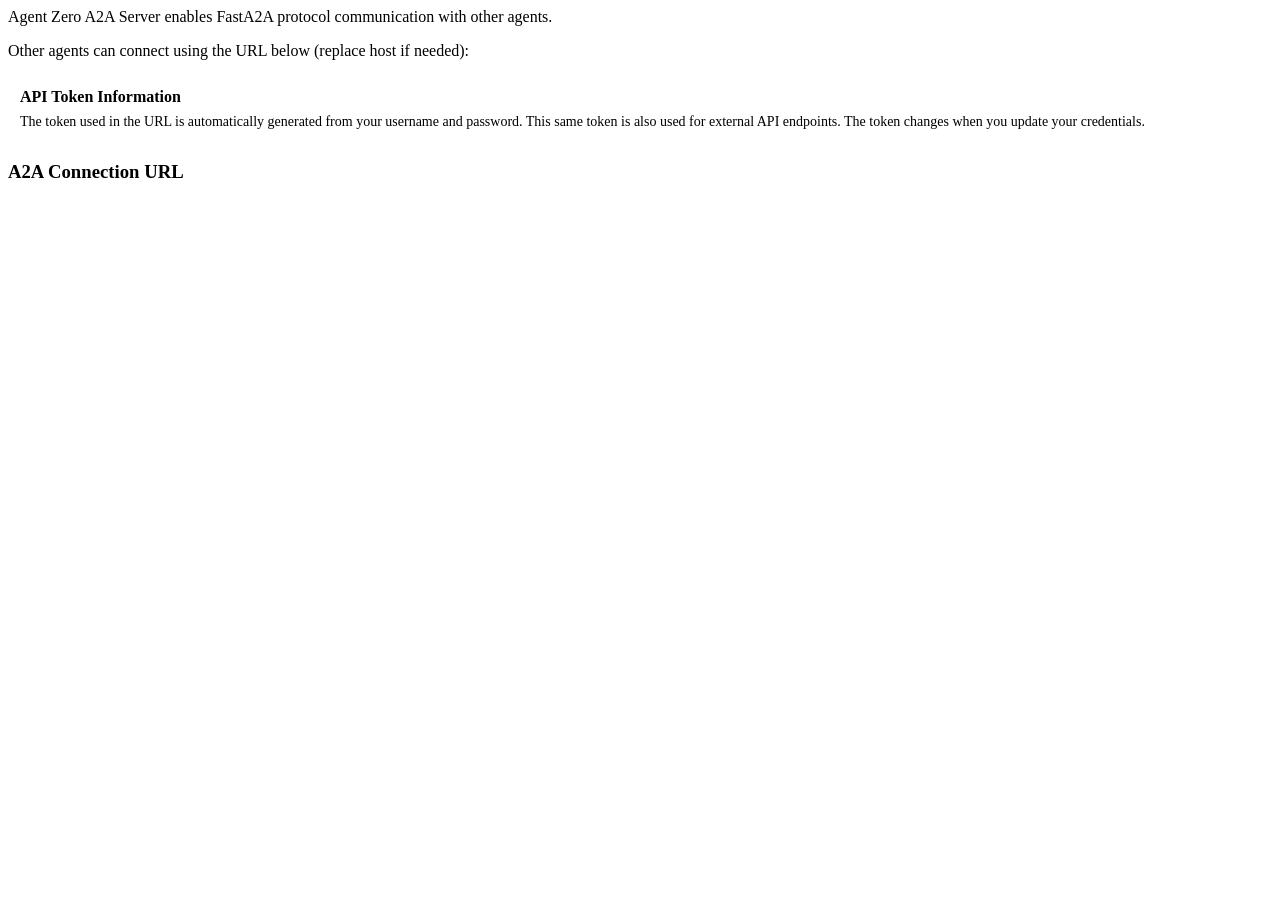
<file: webui/components/settings/a2a/a2a-connection.html>
<html>

<head>
    <title>Connection to A0 A2A Server</title>
</head>

<body>
    <div x-data>
        <p>Agent Zero A2A Server enables FastA2A protocol communication with other agents.</p>
        <p>Other agents can connect using the URL below (replace host if needed):</p>

        <!-- API Token Information -->
        <div
            style="background-color: var(--color-bg-secondary); border: 1px solid var(--color-border); border-radius: 6px; padding: 12px; margin: 16px 0;">
            <h4 style="margin: 0 0 8px 0; color: var(--color-text-primary);">API Token Information</h4>
            <p style="margin: 0; color: var(--color-text-secondary); font-size: 14px;">
                The token used in the URL is automatically generated from your username and password.
                This same token is also used for external API endpoints. The token changes when you update your
                credentials.
            </p>
        </div>

        <h3>A2A Connection URL</h3>
        <div id="a2a-connection-example"></div>

        <script>
            setTimeout(() => {
                const url = window.location.origin;
                // Try to get a2a_token first, fallback to mcp_server_token
                let tokenField = null;
                try {
                    const allFields = settingsModalProxy.settings.sections.flatMap(s => s.fields);
                    tokenField = allFields.find(f => f.id === 'a2a_token') || allFields.find(f => f.id === 'mcp_server_token');
                } catch (e) { }
                const token = tokenField ? tokenField.value : '';
                const connectionUrl = `${url}/a2a/t-${token}`;

                const editor = ace.edit("a2a-connection-example");
                const dark = localStorage.getItem("darkMode");
                editor.setTheme(dark !== "false" ? "ace/theme/github_dark" : "ace/theme/tomorrow");
                editor.session.setMode("ace/mode/text");
                editor.setValue(connectionUrl);
                editor.clearSelection();
                editor.setReadOnly(true);
            }, 0);
        </script>
    </div>

    <style>
        #a2a-connection-example {
            width: 100%;
            height: 3em;
        }
    </style>

</body>

</html>
</file>
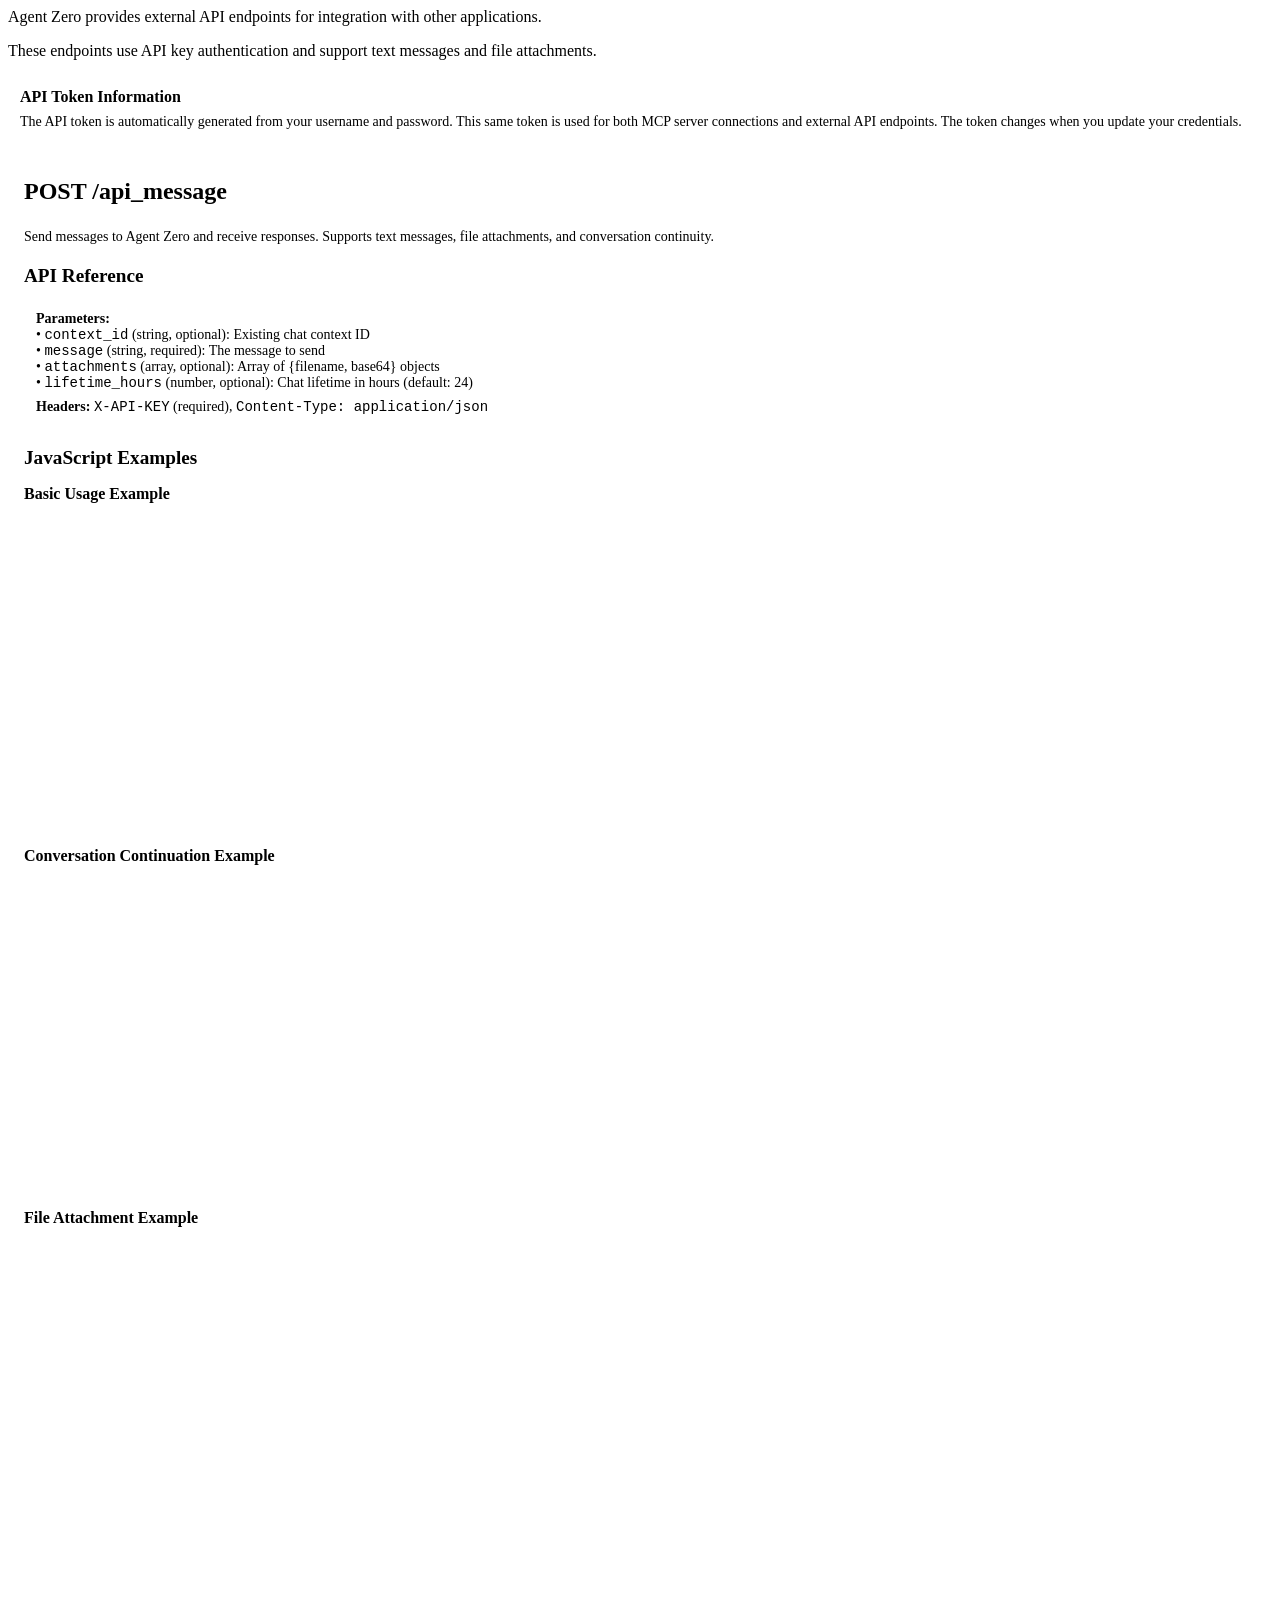
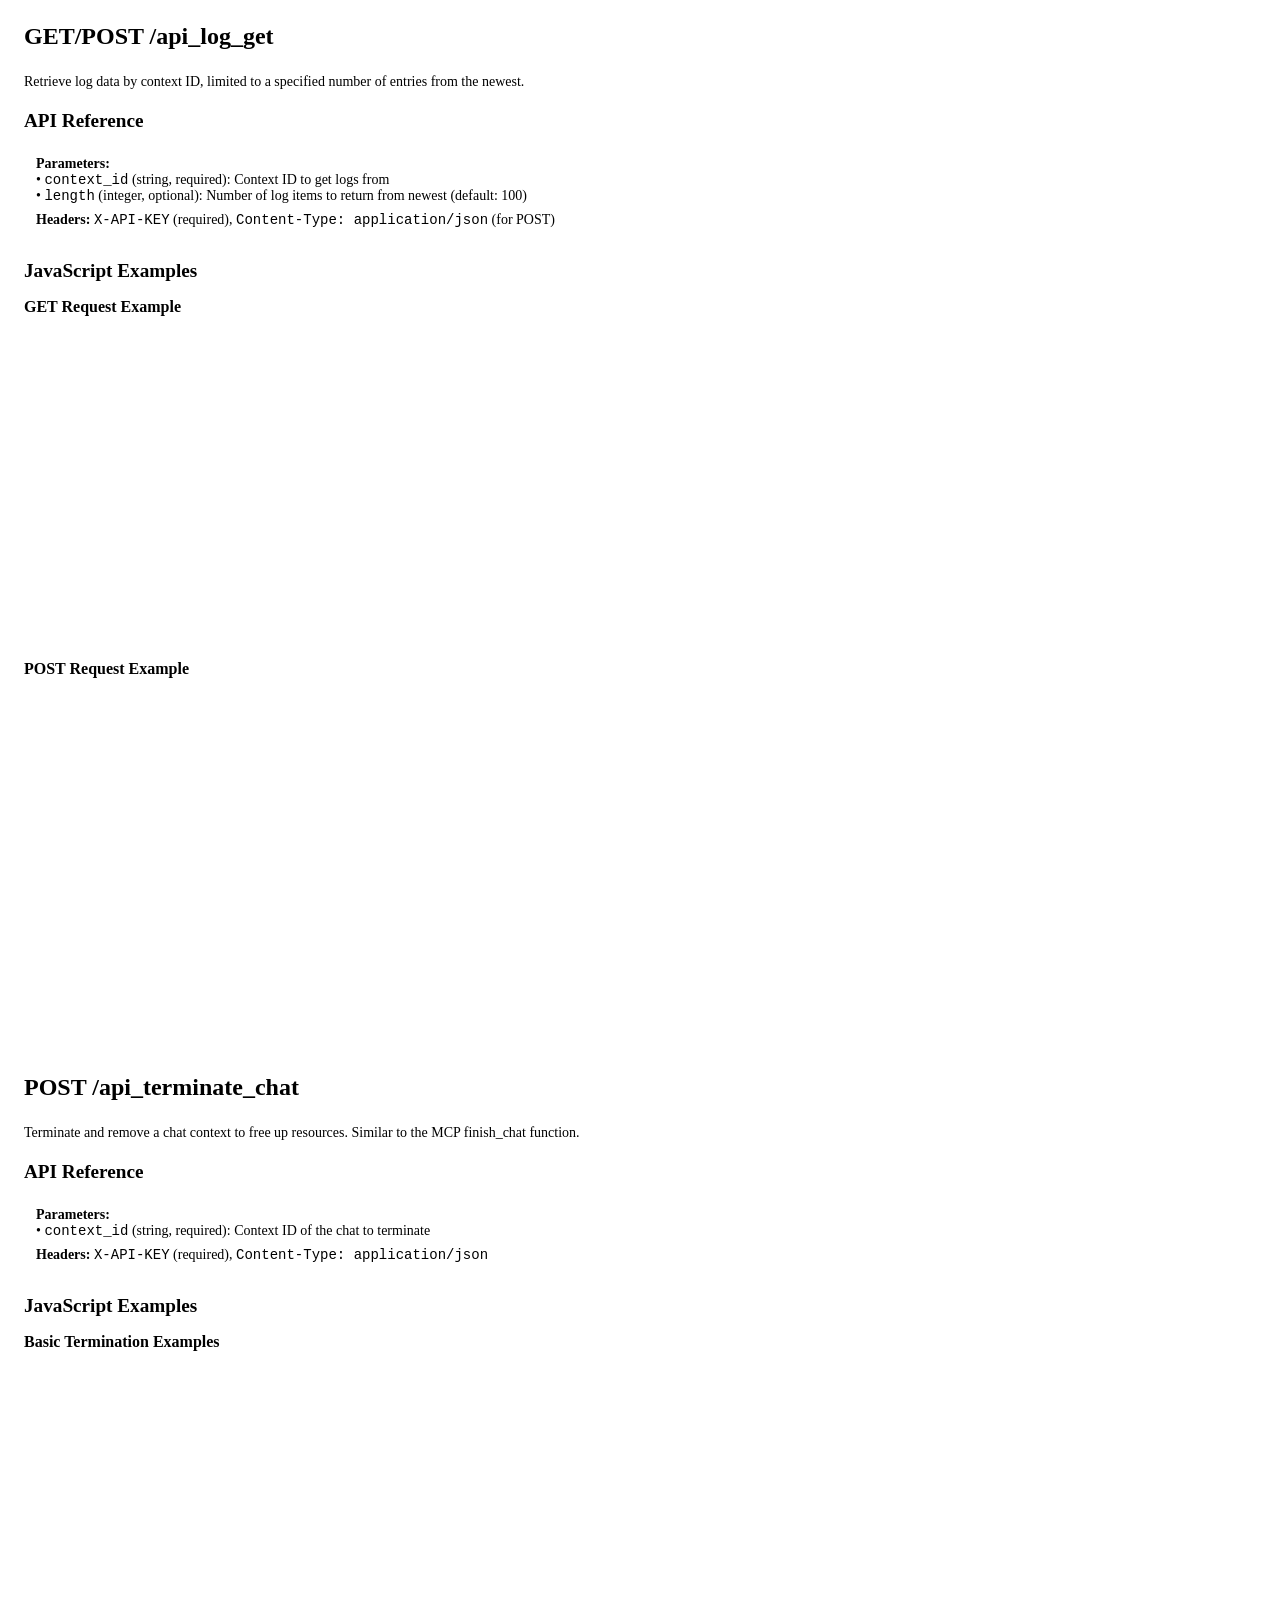
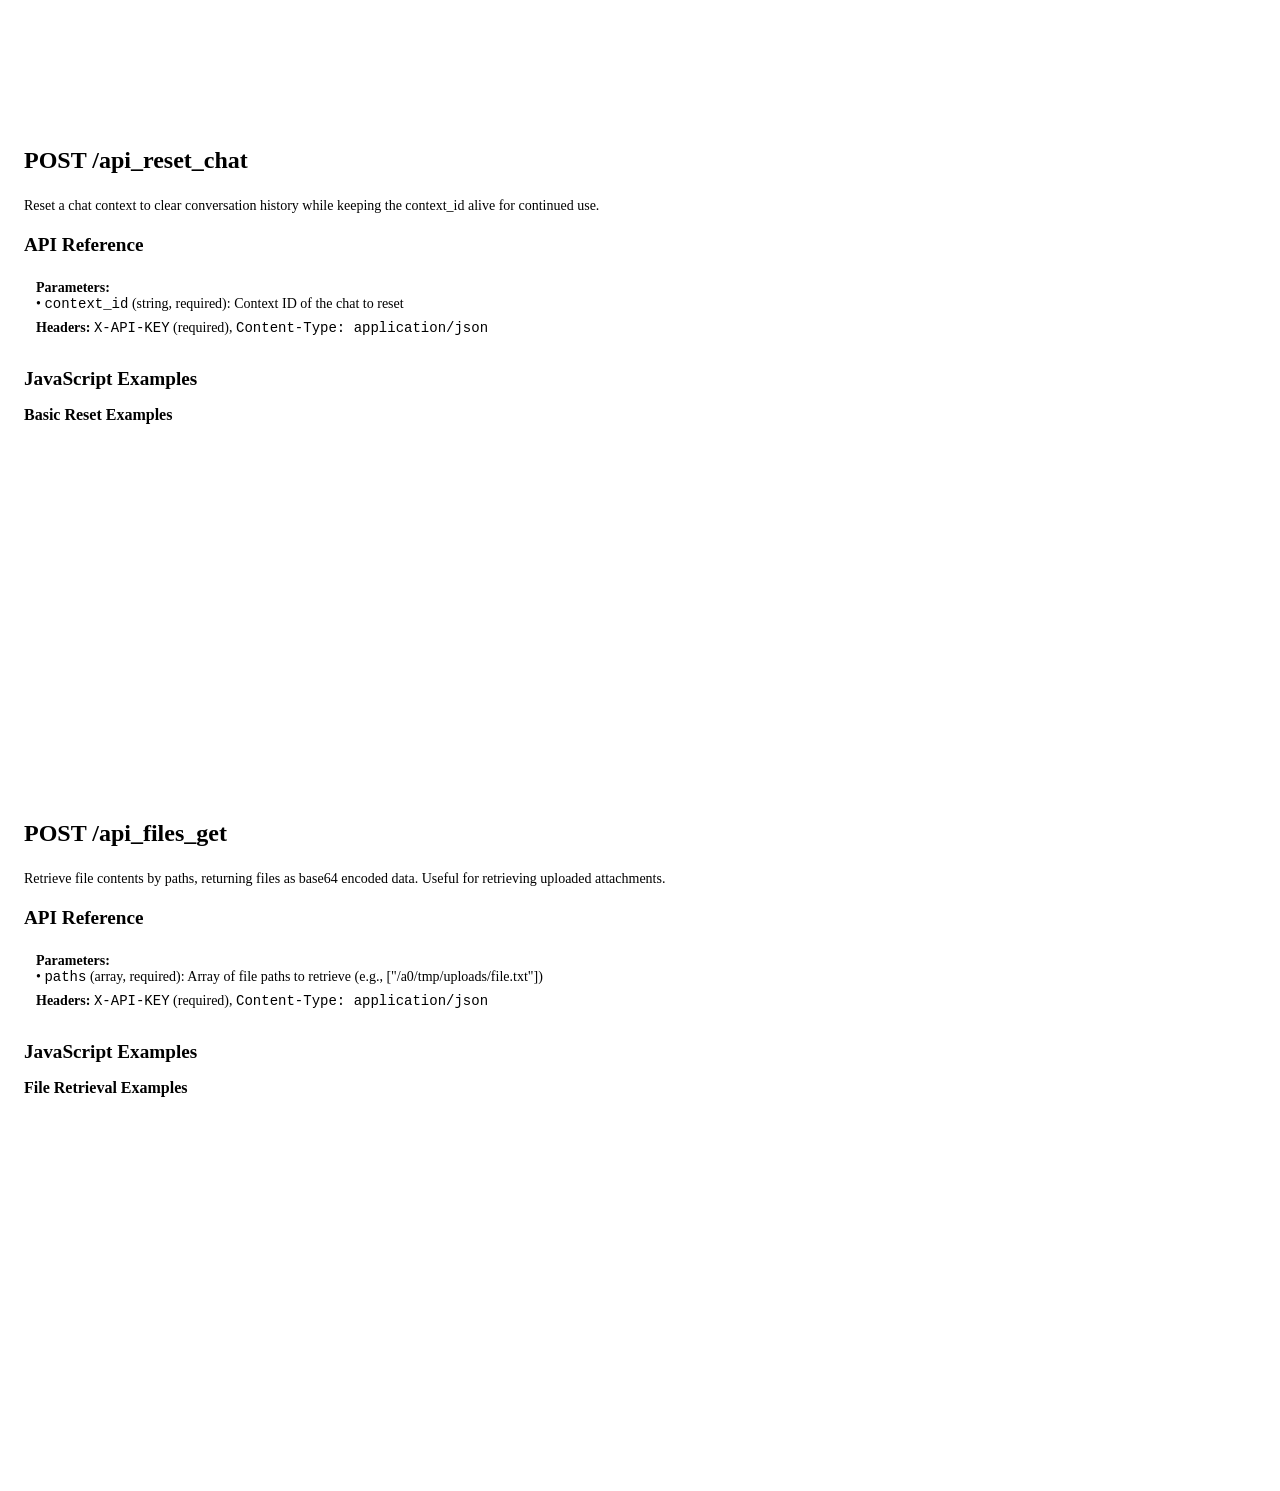
<file: webui/components/settings/external/api-examples.html>
<html>

<head>
    <title>Agent Zero External API Examples</title>
</head>

<body>
    <div x-data>
        <p>Agent Zero provides external API endpoints for integration with other applications.</p>
        <p>These endpoints use API key authentication and support text messages and file attachments.</p>

        <!-- API Token Information -->
        <div style="background-color: var(--color-bg-secondary); border: 1px solid var(--color-border); border-radius: 6px; padding: 12px; margin: 16px 0;">
            <h4 style="margin: 0 0 8px 0; color: var(--color-text-primary);">API Token Information</h4>
            <p style="margin: 0; color: var(--color-text-secondary); font-size: 14px;">
                The API token is automatically generated from your username and password.
                This same token is used for both MCP server connections and external API endpoints.
                The token changes when you update your credentials.
            </p>
        </div>

        <!-- Section 1: api_message Endpoint -->
        <div class="api-section">
            <h2>POST /api_message</h2>
            <p style="margin: 0 0 16px 0; color: var(--color-text-secondary); font-size: 14px;">
                Send messages to Agent Zero and receive responses. Supports text messages, file attachments, and conversation continuity.
            </p>

            <!-- API Reference -->
            <h3 style="margin: 20px 0 12px 0; color: var(--color-text-primary);">API Reference</h3>
            <div style="background-color: var(--color-bg-secondary); border: 1px solid var(--color-border); border-radius: 6px; padding: 12px; margin: 0 0 20px 0;">
                <p style="margin: 0 0 8px 0; color: var(--color-text-secondary); font-size: 14px;">
                    <strong>Parameters:</strong><br>
                    • <code>context_id</code> (string, optional): Existing chat context ID<br>
                    • <code>message</code> (string, required): The message to send<br>
                    • <code>attachments</code> (array, optional): Array of {filename, base64} objects<br>
                    • <code>lifetime_hours</code> (number, optional): Chat lifetime in hours (default: 24)
                </p>
                <p style="margin: 0; color: var(--color-text-secondary); font-size: 14px;">
                    <strong>Headers:</strong> <code>X-API-KEY</code> (required), <code>Content-Type: application/json</code>
                </p>
            </div>

            <!-- JavaScript Examples -->
            <h3 style="margin: 20px 0 12px 0; color: var(--color-text-primary);">JavaScript Examples</h3>

            <h4>Basic Usage Example</h4>
            <div id="api-basic-example"></div>

            <h4>Conversation Continuation Example</h4>
            <div id="api-continuation-example"></div>

            <h4>File Attachment Example</h4>
            <div id="api-attachment-example"></div>
        </div>

        <!-- Section 2: api_log_get Endpoint -->
        <div class="api-section">
            <h2>GET/POST /api_log_get</h2>
            <p style="margin: 0 0 16px 0; color: var(--color-text-secondary); font-size: 14px;">
                Retrieve log data by context ID, limited to a specified number of entries from the newest.
            </p>

            <!-- API Reference -->
            <h3 style="margin: 20px 0 12px 0; color: var(--color-text-primary);">API Reference</h3>
            <div style="background-color: var(--color-bg-secondary); border: 1px solid var(--color-border); border-radius: 6px; padding: 12px; margin: 0 0 20px 0;">
                <p style="margin: 0 0 8px 0; color: var(--color-text-secondary); font-size: 14px;">
                    <strong>Parameters:</strong><br>
                    • <code>context_id</code> (string, required): Context ID to get logs from<br>
                    • <code>length</code> (integer, optional): Number of log items to return from newest (default: 100)
                </p>
                <p style="margin: 0; color: var(--color-text-secondary); font-size: 14px;">
                    <strong>Headers:</strong> <code>X-API-KEY</code> (required), <code>Content-Type: application/json</code> (for POST)
                </p>
            </div>

            <!-- JavaScript Examples -->
            <h3 style="margin: 20px 0 12px 0; color: var(--color-text-primary);">JavaScript Examples</h3>

            <h4>GET Request Example</h4>
            <div id="api-log-get-example"></div>

            <h4>POST Request Example</h4>
            <div id="api-log-post-example"></div>
        </div>

        <!-- Section 3: api_terminate_chat Endpoint -->
        <div class="api-section">
            <h2>POST /api_terminate_chat</h2>
            <p style="margin: 0 0 16px 0; color: var(--color-text-secondary); font-size: 14px;">
                Terminate and remove a chat context to free up resources. Similar to the MCP finish_chat function.
            </p>

            <!-- API Reference -->
            <h3 style="margin: 20px 0 12px 0; color: var(--color-text-primary);">API Reference</h3>
            <div style="background-color: var(--color-bg-secondary); border: 1px solid var(--color-border); border-radius: 6px; padding: 12px; margin: 0 0 20px 0;">
                <p style="margin: 0 0 8px 0; color: var(--color-text-secondary); font-size: 14px;">
                    <strong>Parameters:</strong><br>
                    • <code>context_id</code> (string, required): Context ID of the chat to terminate
                </p>
                <p style="margin: 0; color: var(--color-text-secondary); font-size: 14px;">
                    <strong>Headers:</strong> <code>X-API-KEY</code> (required), <code>Content-Type: application/json</code>
                </p>
            </div>

            <!-- JavaScript Examples -->
            <h3 style="margin: 20px 0 12px 0; color: var(--color-text-primary);">JavaScript Examples</h3>
            <h4>Basic Termination Examples</h4>
            <div id="api-terminate-example"></div>
        </div>

        <!-- Section 4: api_reset_chat Endpoint -->
        <div class="api-section">
            <h2>POST /api_reset_chat</h2>
            <p style="margin: 0 0 16px 0; color: var(--color-text-secondary); font-size: 14px;">
                Reset a chat context to clear conversation history while keeping the context_id alive for continued use.
            </p>

            <!-- API Reference -->
            <h3 style="margin: 20px 0 12px 0; color: var(--color-text-primary);">API Reference</h3>
            <div style="background-color: var(--color-bg-secondary); border: 1px solid var(--color-border); border-radius: 6px; padding: 12px; margin: 0 0 20px 0;">
                <p style="margin: 0 0 8px 0; color: var(--color-text-secondary); font-size: 14px;">
                    <strong>Parameters:</strong><br>
                    • <code>context_id</code> (string, required): Context ID of the chat to reset
                </p>
                <p style="margin: 0; color: var(--color-text-secondary); font-size: 14px;">
                    <strong>Headers:</strong> <code>X-API-KEY</code> (required), <code>Content-Type: application/json</code>
                </p>
            </div>

            <!-- JavaScript Examples -->
            <h3 style="margin: 20px 0 12px 0; color: var(--color-text-primary);">JavaScript Examples</h3>
            <h4>Basic Reset Examples</h4>
            <div id="api-reset-example"></div>
        </div>

        <!-- Section 5: api_files_get Endpoint -->
        <div class="api-section">
            <h2>POST /api_files_get</h2>
            <p style="margin: 0 0 16px 0; color: var(--color-text-secondary); font-size: 14px;">
                Retrieve file contents by paths, returning files as base64 encoded data. Useful for retrieving uploaded attachments.
            </p>

            <!-- API Reference -->
            <h3 style="margin: 20px 0 12px 0; color: var(--color-text-primary);">API Reference</h3>
            <div style="background-color: var(--color-bg-secondary); border: 1px solid var(--color-border); border-radius: 6px; padding: 12px; margin: 0 0 20px 0;">
                <p style="margin: 0 0 8px 0; color: var(--color-text-secondary); font-size: 14px;">
                    <strong>Parameters:</strong><br>
                    • <code>paths</code> (array, required): Array of file paths to retrieve (e.g., ["/a0/tmp/uploads/file.txt"])
                </p>
                <p style="margin: 0; color: var(--color-text-secondary); font-size: 14px;">
                    <strong>Headers:</strong> <code>X-API-KEY</code> (required), <code>Content-Type: application/json</code>
                </p>
            </div>

            <!-- JavaScript Examples -->
            <h3 style="margin: 20px 0 12px 0; color: var(--color-text-primary);">JavaScript Examples</h3>
            <h4>File Retrieval Examples</h4>
            <div id="api-files-get-example"></div>
        </div>

        <!-- Section 6: Additional Endpoints -->
        <!--
        Example template for new endpoint sections:

        <div class="api-section">
            <h2>POST /endpoint_name</h2>
            <p style="margin: 0 0 16px 0; color: var(--color-text-secondary); font-size: 14px;">
                Description of what this endpoint does...
            </p>

            <h3 style="margin: 20px 0 12px 0; color: var(--color-text-primary);">API Reference</h3>
            <div style="background-color: var(--color-bg-secondary); border: 1px solid var(--color-border); border-radius: 6px; padding: 12px; margin: 0 0 20px 0;">
                <p style="margin: 0 0 8px 0; color: var(--color-text-secondary); font-size: 14px;">
                    <strong>Parameters:</strong><br>
                    • <code>param_name</code> (type, required/optional): Description
                </p>
                <p style="margin: 0; color: var(--color-text-secondary); font-size: 14px;">
                    <strong>Headers:</strong> <code>X-API-KEY</code> (required), <code>Content-Type: application/json</code>
                </p>
            </div>

            <h3 style="margin: 20px 0 12px 0; color: var(--color-text-primary);">JavaScript Examples</h3>
            <h4>Example Title</h4>
            <div id="example-id"></div>
        </div>
        -->

        <script>
            setTimeout(() => {
                const url = window.location.origin;
                const token = settingsModalProxy.settings.sections.filter(x => x.id == "mcp_server")[0].fields.filter(x => x.id == "mcp_server_token")[0].value;

                // Basic usage example
                const basicExample = `// Basic message example
async function sendMessage() {
    try {
        const response = await fetch('${url}/api_message', {
            method: 'POST',
            headers: {
                'Content-Type': 'application/json',
                'X-API-KEY': '${token}'
            },
            body: JSON.stringify({
                message: "Hello, how can you help me?",
                lifetime_hours: 24
            })
        });

        const data = await response.json();

        if (response.ok) {
            console.log('✅ Success!');
            console.log('Response:', data.response);
            console.log('Context ID:', data.context_id);
            return data;
        } else {
            console.error('❌ Error:', data.error);
            return null;
        }
    } catch (error) {
        console.error('❌ Request failed:', error);
        return null;
    }
}

// Call the function
sendMessage().then(result => {
    if (result) {
        console.log('Message sent successfully!');
    }
});`;

                                // Continuation example
                const continuationExample = `// Continue conversation example
async function continueConversation(contextId) {
    try {
        const response = await fetch('${url}/api_message', {
            method: 'POST',
            headers: {
                'Content-Type': 'application/json',
                'X-API-KEY': '${token}'
            },
            body: JSON.stringify({
                context_id: contextId,
                message: "Can you tell me more about that?",
                lifetime_hours: 24
            })
        });

        const data = await response.json();

        if (response.ok) {
            console.log('✅ Continuation Success!');
            console.log('Response:', data.response);
            return data;
        } else {
            console.error('❌ Error:', data.error);
            return null;
        }
    } catch (error) {
        console.error('❌ Request failed:', error);
        return null;
    }
}

// Example: First send a message, then continue the conversation
async function fullConversationExample() {
    const firstResult = await sendMessage();
    if (firstResult && firstResult.context_id) {
        await continueConversation(firstResult.context_id);
    }
}

fullConversationExample();`;

                                // Attachment example
                const attachmentExample = `// File attachment example
async function sendWithAttachment() {
    try {
        // Example with text content (convert to base64)
        const textContent = "Hello World from attachment!";
        const base64Content = btoa(textContent);

        const response = await fetch('${url}/api_message', {
            method: 'POST',
            headers: {
                'Content-Type': 'application/json',
                'X-API-KEY': '${token}'
            },
            body: JSON.stringify({
                message: "Please analyze this file:",
                attachments: [
                    {
                        filename: "document.txt",
                        base64: base64Content
                    }
                ],
                lifetime_hours: 12
            })
        });

        const data = await response.json();

        if (response.ok) {
            console.log('✅ File sent successfully!');
            console.log('Response:', data.response);
            return data;
        } else {
            console.error('❌ Error:', data.error);
            return null;
        }
    } catch (error) {
        console.error('❌ Request failed:', error);
        return null;
    }
}

// Call the function
sendWithAttachment();`;

                // Log GET example
                const logGetExample = `// Get logs using GET request
async function getLogsGET(contextId, length = 50) {
    try {
        const params = new URLSearchParams({
            context_id: contextId,
            length: length.toString()
        });

        const response = await fetch('${url}/api_log_get?' + params, {
            method: 'GET',
            headers: {
                'X-API-KEY': '${token}'
            }
        });

        const data = await response.json();

        if (response.ok) {
            console.log('✅ Logs retrieved successfully!');
            console.log('Total items:', data.log.total_items);
            console.log('Returned items:', data.log.returned_items);
            console.log('Log items:', data.log.items);
            return data;
        } else {
            console.error('❌ Error:', data.error);
            return null;
        }
    } catch (error) {
        console.error('❌ Request failed:', error);
        return null;
    }
}

// Example usage
getLogsGET('ctx_abc123', 20);`;

                // Log POST example
                const logPostExample = `// Get logs using POST request
async function getLogsPOST(contextId, length = 50) {
    try {
        const response = await fetch('${url}/api_log_get', {
            method: 'POST',
            headers: {
                'Content-Type': 'application/json',
                'X-API-KEY': '${token}'
            },
            body: JSON.stringify({
                context_id: contextId,
                length: length
            })
        });

        const data = await response.json();

        if (response.ok) {
            console.log('✅ Logs retrieved successfully!');
            console.log('Context ID:', data.context_id);
            console.log('Log GUID:', data.log.guid);
            console.log('Total items:', data.log.total_items);
            console.log('Returned items:', data.log.returned_items);
            console.log('Start position:', data.log.start_position);
            console.log('Progress:', data.log.progress);
            console.log('Log items:', data.log.items);
            return data;
        } else {
            console.error('❌ Error:', data.error);
            return null;
        }
    } catch (error) {
        console.error('❌ Request failed:', error);
        return null;
    }
}

// Example usage - get latest 10 log entries
getLogsPOST('ctx_abc123', 10);`;

                                                // Terminate chat example
                const terminateExample = `// Basic terminate chat function
async function terminateChat(contextId) {
    try {
        const response = await fetch('${url}/api_terminate_chat', {
            method: 'POST',
            headers: {
                'Content-Type': 'application/json',
                'X-API-KEY': '${token}'
            },
            body: JSON.stringify({
                context_id: contextId
            })
        });

        const data = await response.json();

        if (response.ok) {
            console.log('✅ Chat deleted successfully!');
            console.log('Message:', data.message);
            return data;
        } else {
            console.error('❌ Error:', data.error);
            return null;
        }
    } catch (error) {
        console.error('❌ Request failed:', error);
        return null;
    }
}

// Example 1: Terminate a specific chat
terminateChat('ctx_abc123');

// Example 2: Complete workflow - send message, then terminate
async function simpleWorkflow() {
    // Send a message
    const result = await sendMessage();

    if (result && result.context_id) {
        console.log('Chat created:', result.context_id);

        // Do some work with the chat...
        // await continueConversation(result.context_id);

        // Clean up when done
        await terminateChat(result.context_id);
        console.log('Chat cleaned up');
    }
}

// Run the workflow
simpleWorkflow();`;

                // Reset chat example
                const resetExample = `// Basic reset chat function
async function resetChat(contextId) {
    try {
        const response = await fetch('${url}/api_reset_chat', {
            method: 'POST',
            headers: {
                'Content-Type': 'application/json',
                'X-API-KEY': '${token}'
            },
            body: JSON.stringify({
                context_id: contextId
            })
        });

        const data = await response.json();

        if (response.ok) {
            console.log('✅ Chat reset successfully!');
            console.log('Message:', data.message);
            console.log('Context ID:', data.context_id);
            return data;
        } else {
            console.error('❌ Error:', data.error);
            return null;
        }
    } catch (error) {
        console.error('❌ Request failed:', error);
        return null;
    }
}

// Example 1: Reset a specific chat
resetChat('ctx_abc123');

// Example 2: Reset and continue conversation
async function resetAndContinue() {
    const contextId = 'ctx_abc123';

    // Reset the chat to clear history
    const resetResult = await resetChat(contextId);

    if (resetResult) {
        console.log('Chat reset, starting fresh conversation...');

        // Continue with same context_id but fresh history
        const response = await fetch('${url}/api_message', {
            method: 'POST',
            headers: {
                'Content-Type': 'application/json',
                'X-API-KEY': '${token}'
            },
            body: JSON.stringify({
                context_id: contextId,  // Same context ID
                message: "Hello, this is a fresh start!",
                lifetime_hours: 24
            })
        });

        const data = await response.json();
        console.log('New conversation started:', data.response);
    }
}

// Run the example
resetAndContinue();`;

                // Files get example
                const filesGetExample = `// Basic file retrieval
async function getFiles(filePaths) {
    try {
        const response = await fetch('${url}/api_files_get', {
            method: 'POST',
            headers: {
                'Content-Type': 'application/json',
                'X-API-KEY': '${token}'
            },
            body: JSON.stringify({
                paths: filePaths
            })
        });

        const data = await response.json();

        if (response.ok) {
            console.log('✅ Files retrieved successfully!');
            console.log('Retrieved files:', Object.keys(data));

            // Convert base64 back to text for display
            for (const [filename, base64Content] of Object.entries(data)) {
                try {
                    const textContent = atob(base64Content);
                    console.log(\`\${filename}: \${textContent.substring(0, 100)}...\`);
                } catch (e) {
                    console.log(\`\${filename}: Binary file (\${base64Content.length} chars)\`);
                }
            }

            return data;
        } else {
            console.error('❌ Error:', data.error);
            return null;
        }
    } catch (error) {
        console.error('❌ Request failed:', error);
        return null;
    }
}

// Example 1: Get specific files
const filePaths = [
    "/a0/tmp/uploads/document.txt",
    "/a0/tmp/uploads/data.json"
];
getFiles(filePaths);

// Example 2: Complete attachment workflow
async function attachmentWorkflow() {
    // Step 1: Send message with attachments
    const messageResponse = await fetch('${url}/api_message', {
        method: 'POST',
        headers: {
            'Content-Type': 'application/json',
            'X-API-KEY': '${token}'
        },
        body: JSON.stringify({
            message: "Please analyze this file",
            attachments: [{
                filename: "test.txt",
                base64: btoa("Hello, this is test content!")
            }],
            lifetime_hours: 1
        })
    });

    if (messageResponse.ok) {
        console.log('Message sent with attachment');

        // Step 2: Retrieve the uploaded file
        const retrievedFiles = await getFiles(["/a0/tmp/uploads/test.txt"]);

        if (retrievedFiles && retrievedFiles["test.txt"]) {
            const originalContent = atob(retrievedFiles["test.txt"]);
            console.log('Retrieved content:', originalContent);
        }
    }
}

// Run the complete workflow
attachmentWorkflow();`;

                // Initialize ACE editors
                const editors = [
                    { id: "api-basic-example", content: basicExample },
                    { id: "api-continuation-example", content: continuationExample },
                    { id: "api-attachment-example", content: attachmentExample },
                    { id: "api-log-get-example", content: logGetExample },
                    { id: "api-log-post-example", content: logPostExample },
                    { id: "api-terminate-example", content: terminateExample },
                    { id: "api-reset-example", content: resetExample },
                    { id: "api-files-get-example", content: filesGetExample }
                ];

                editors.forEach(({ id, content }) => {
                    const editor = ace.edit(id);
                    const dark = localStorage.getItem("darkMode");
                    if (dark != "false") {
                        editor.setTheme("ace/theme/github_dark");
                    } else {
                        editor.setTheme("ace/theme/tomorrow");
                    }
                    editor.session.setMode("ace/mode/javascript");
                    editor.setValue(content);
                    editor.clearSelection();
                    editor.setReadOnly(true);
                });
            }, 0);
        </script>
    </div>

    <style>
        #api-basic-example,
        #api-continuation-example,
        #api-attachment-example,
        #api-log-get-example,
        #api-log-post-example,
        #api-terminate-example,
        #api-reset-example,
        #api-files-get-example {
            width: 100%;
            height: 20em;
            margin: 8px 0 16px 0;
            border-radius: 4px;
        }

        /* Section styling */
        .api-section {
            border: 1px solid var(--color-border);
            border-radius: 8px;
            margin: 20px 0;
            padding: 16px;
        }

        .api-section h2 {
            margin: 0 0 16px 0;
            color: var(--color-text-primary);
            border-bottom: 1px solid var(--color-border);
            padding-bottom: 8px;
        }

        .api-section h3 {
            margin: 20px 0 12px 0;
            color: var(--color-text-primary);
            font-size: 1.2em;
        }

        .api-section h4 {
            margin: 16px 0 8px 0;
            color: var(--color-text-primary);
        }
    </style>

</body>

</html>
</file>
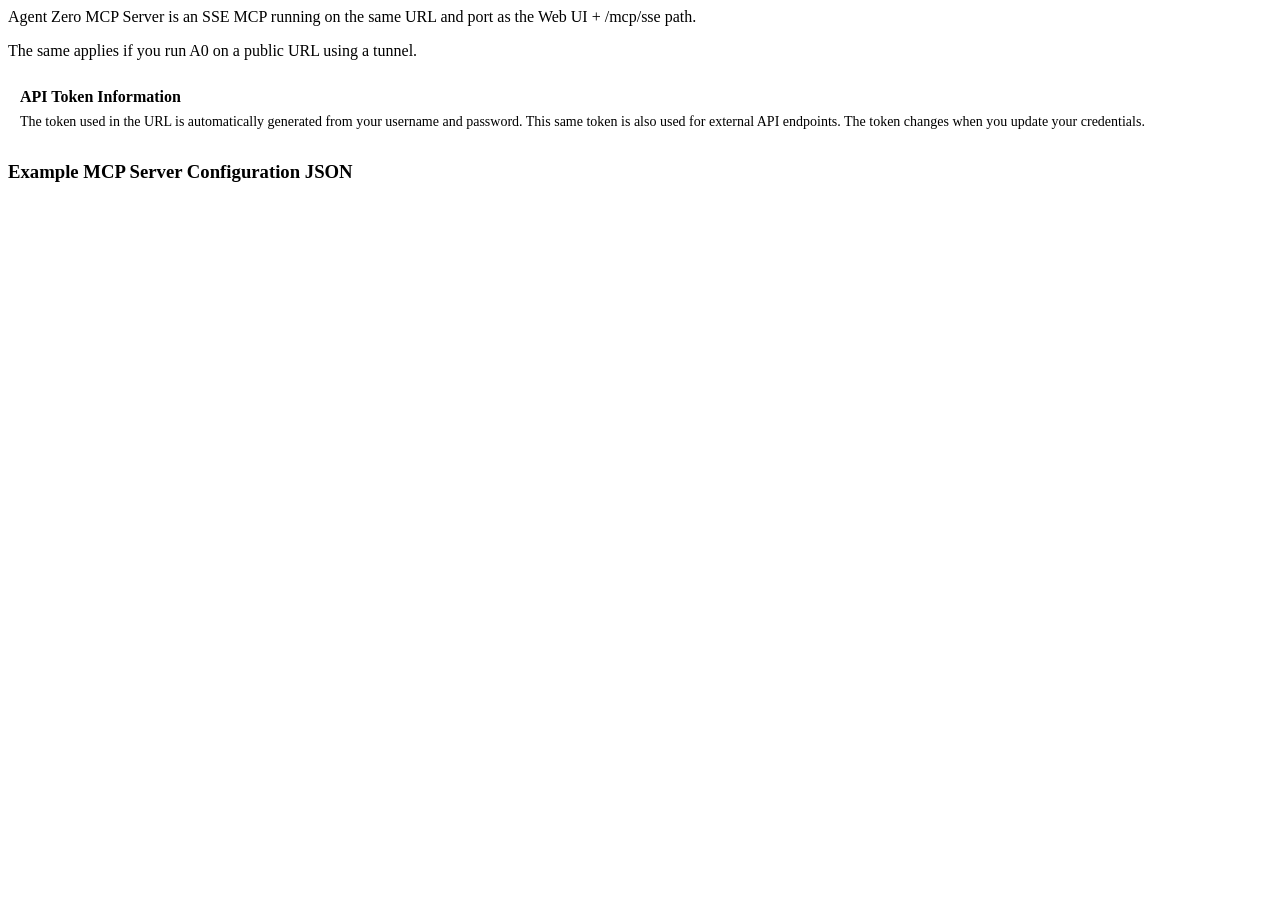
<file: webui/components/settings/mcp/server/example.html>
<html>

<head>
    <title>Connection to A0 MCP Server</title>

</head>

<body>
    <div x-data>
        <p>Agent Zero MCP Server is an SSE MCP running on the same URL and port as the Web UI + /mcp/sse path.</p>
        <p>The same applies if you run A0 on a public URL using a tunnel.</p>

        <!-- API Token Information -->
        <div style="background-color: var(--color-bg-secondary); border: 1px solid var(--color-border); border-radius: 6px; padding: 12px; margin: 16px 0;">
            <h4 style="margin: 0 0 8px 0; color: var(--color-text-primary);">API Token Information</h4>
            <p style="margin: 0; color: var(--color-text-secondary); font-size: 14px;">
                The token used in the URL is automatically generated from your username and password.
                This same token is also used for external API endpoints. The token changes when you update your credentials.
            </p>
        </div>

        <h3>Example MCP Server Configuration JSON</h3>
        <div id="mcp-server-example"></div>

        <script>
            setTimeout(() => {
                const url = window.location.origin;
                const token = settingsModalProxy.settings.sections.filter(x => x.id == "mcp_server")[0].fields.filter(x => x.id == "mcp_server_token")[0].value;
                const jsonExample = JSON.stringify({
                    "mcpServers":
                    {
                        "agent-zero": {
                            "type": "sse",
                            "url": `${url}/mcp/t-${token}/sse`
                        },
                        "agent-zero-http": {
                            "type": "streamable-http",
                            "url": `${url}/mcp/t-${token}/http/`
                        }
                    }
                }, null, 2);

                const editor = ace.edit("mcp-server-example");
                const dark = localStorage.getItem("darkMode");
                if (dark != "false") {
                    editor.setTheme("ace/theme/github_dark");
                } else {
                    editor.setTheme("ace/theme/tomorrow");
                }
                editor.session.setMode("ace/mode/json");
                editor.setValue(jsonExample);
                editor.clearSelection();
                editor.setReadOnly(true);
            }, 0);
        </script>
        <!-- </template> -->
    </div>

    <style>
        #mcp-server-example {
            width: 100%;
            height: 15em;
        }
    </style>

</body>

</html>
</file>
